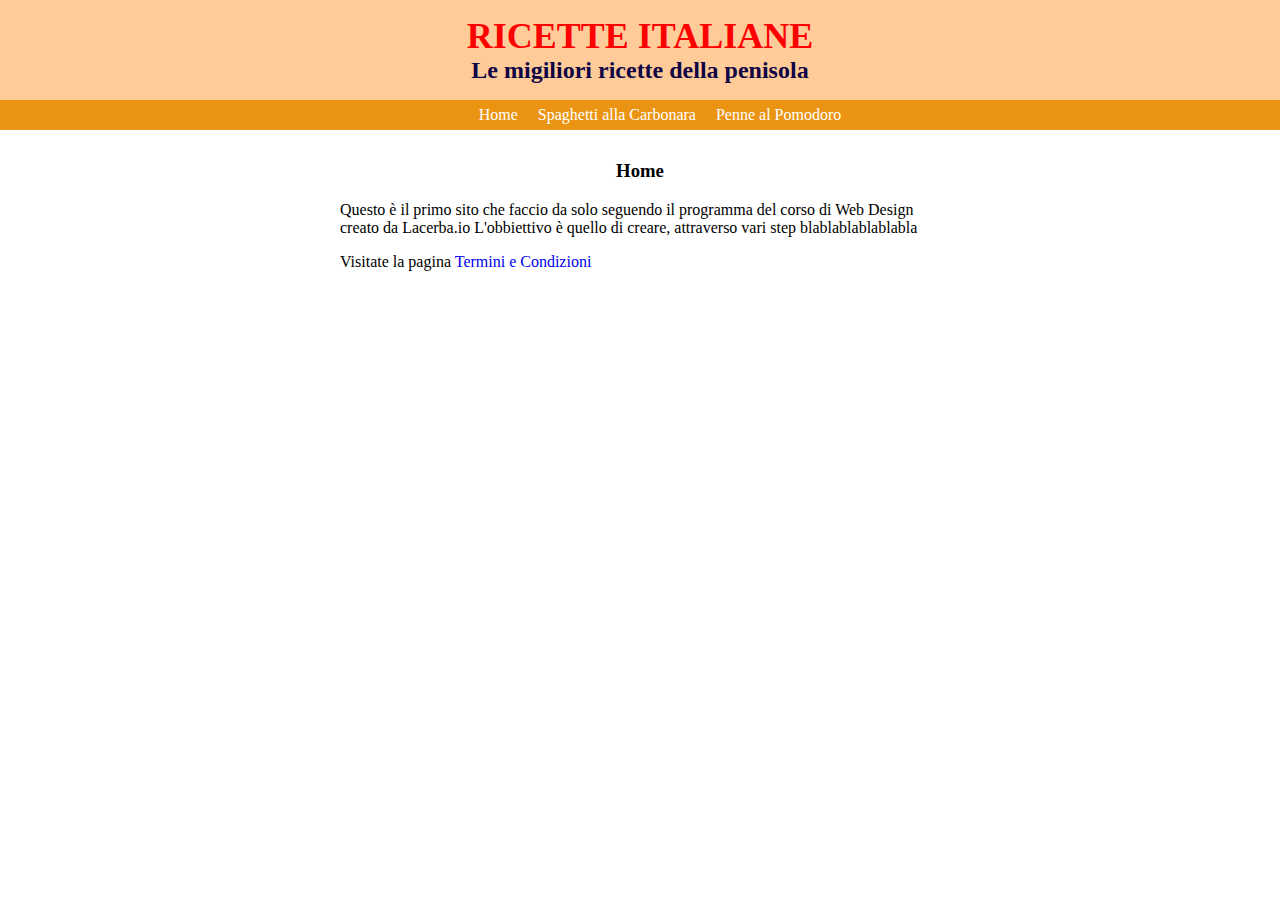
<file: index.html>
<!DOCTYPE html>
<html>
    <head>
        <meta charset="UTF-8">
        <title>Ricette italiane</title>
        <link rel = "stylesheet" type="text/css" href="main.css">
    </head>
    <body>
        <div id="header">
            <a href="index.html" id="head">
                <h1>Ricette italiane</h1>
                <h2>Le migiliori ricette della penisola</h2>  
            </a>
            <ul id="nav">
              <li><a href="index.html">Home</a></li>
              <li><a href="carbonara.html">Spaghetti alla Carbonara</a></li>
              <li><a href="pomodoro.html">Penne al Pomodoro</a></li>
            </ul>
        </div>
      <div id="content">
          <h3>Home</h3>
          <p> Questo è il primo sito che faccio da solo seguendo il programma 
              del corso di Web Design creato da Lacerba.io
              L'obbiettivo è quello di creare, attraverso vari step blablablablablabla
            </p>
            <p>Visitate la pagina <a href="term.html">Termini e Condizioni</a></p>
          
        </div>
    </body>
        
</html>
</file>
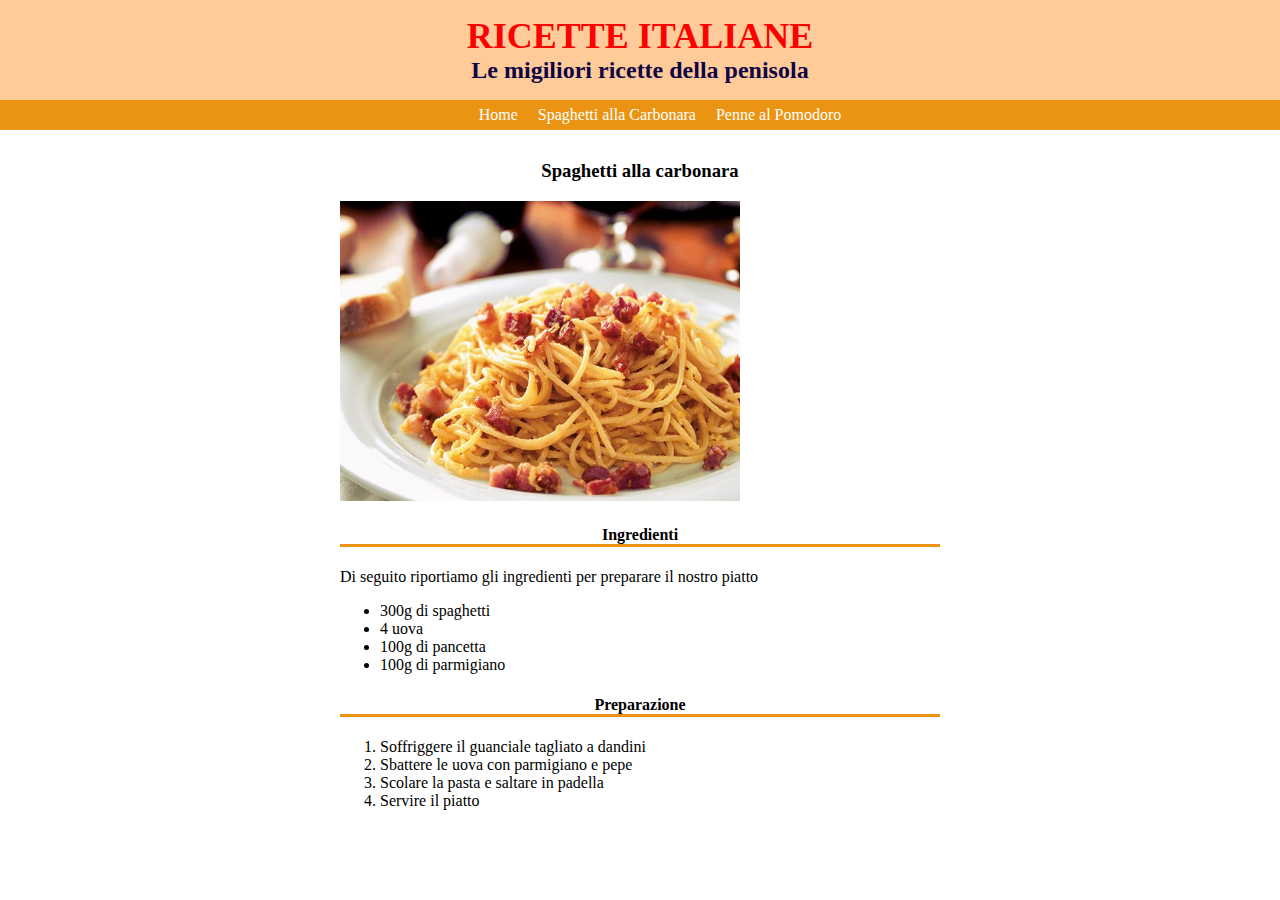
<file: carbonara.html>
<!DOCTYPE html>
<html>
    <head>
       <meta charset="UTF-8">  
        <title>Ricette italiane</title>
        <link rel = "stylesheet" type="text/css" href="main.css">
      </head>
    <body>
        <div id="header">
            <h1>Ricette italiane</h1>
            <h2>Le migiliori ricette della penisola</h2>  
            <ul id="nav">
              <li><a href="index.html">Home</a></li>
              <li><a href="carbonara.html">Spaghetti alla Carbonara</a></li>
              <li><a href="pomodoro.html">Penne al Pomodoro</a></li>
            </ul>
        </div>
        <div id="content">
          <h3>Spaghetti alla carbonara</h3>
          <img src="carbonara.jpg" alt ="Spaghetti alla carbonara">
          <h4>Ingredienti</h4>
          <p>Di seguito riportiamo gli ingredienti per 
            preparare il nostro piatto
          </p>
          <ul>
            <li>300g di spaghetti</li>
            <li>4 uova</li>
            <li>100g di pancetta</li>
            <li>100g di parmigiano</li>
          </ul>

          <h4>Preparazione</h4>
            <ol>
              <li>Soffriggere il guanciale tagliato a dandini</li>
              <li>Sbattere le uova con parmigiano e pepe</li>
              <li>Scolare la pasta e saltare in padella</li>
              <li>Servire il piatto</li>
            </ol>
        </div>
    </body>
        
</html>
</file>
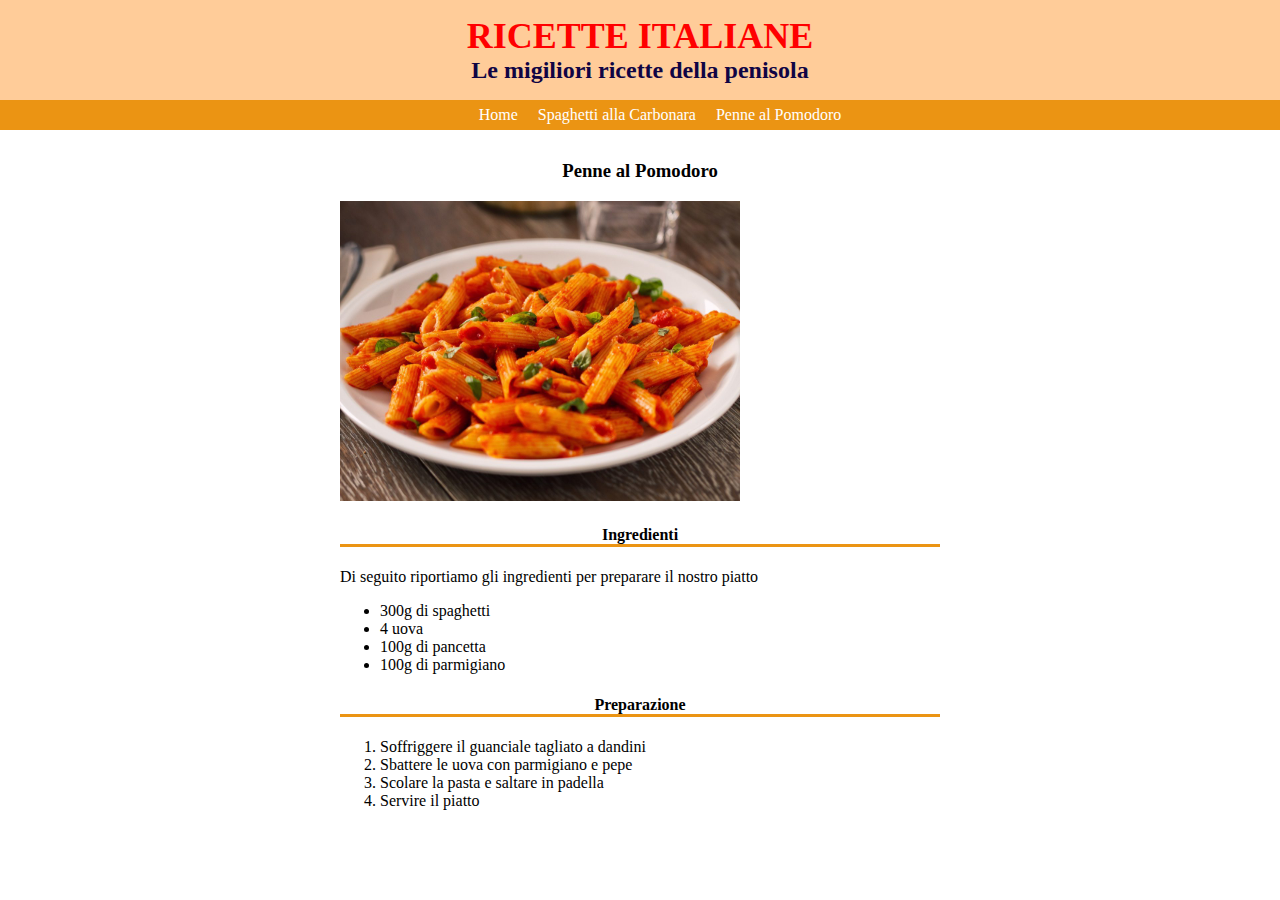
<file: pomodoro.html>
<!DOCTYPE html>
<html>
    <head>
       <meta charset="UTF-8">  
        <title>Ricette italiane</title>
        <link rel = "stylesheet" type="text/css" href="main.css">
      </head>
    <body>
        <div id="header">
            <h1>Ricette italiane</h1>
            <h2>Le migiliori ricette della penisola</h2>  
            <ul id="nav">
              <li><a href="index.html">Home</a></li>
              <li><a href="carbonara.html">Spaghetti alla Carbonara</a></li>
              <li><a href="pomodoro.html">Penne al Pomodoro</a></li>
            </ul>
        </div>
        <div id="content">
          <h3>Penne al Pomodoro</h3>
          <img src="pomodoro.jpg" alt = "Penne al Pomodoro">
          <h4>Ingredienti</h4>
          <p>Di seguito riportiamo gli ingredienti per 
            preparare il nostro piatto
          </p>
          <ul>
            <li>300g di spaghetti</li>
            <li>4 uova</li>
            <li>100g di pancetta</li>
            <li>100g di parmigiano</li>
          </ul>

          <h4>Preparazione</h4>
            <ol>
              <li>Soffriggere il guanciale tagliato a dandini</li>
              <li>Sbattere le uova con parmigiano e pepe</li>
              <li>Scolare la pasta e saltare in padella</li>
              <li>Servire il piatto</li>
            </ol>
        </div>
    </body>
        
</html>
</file>
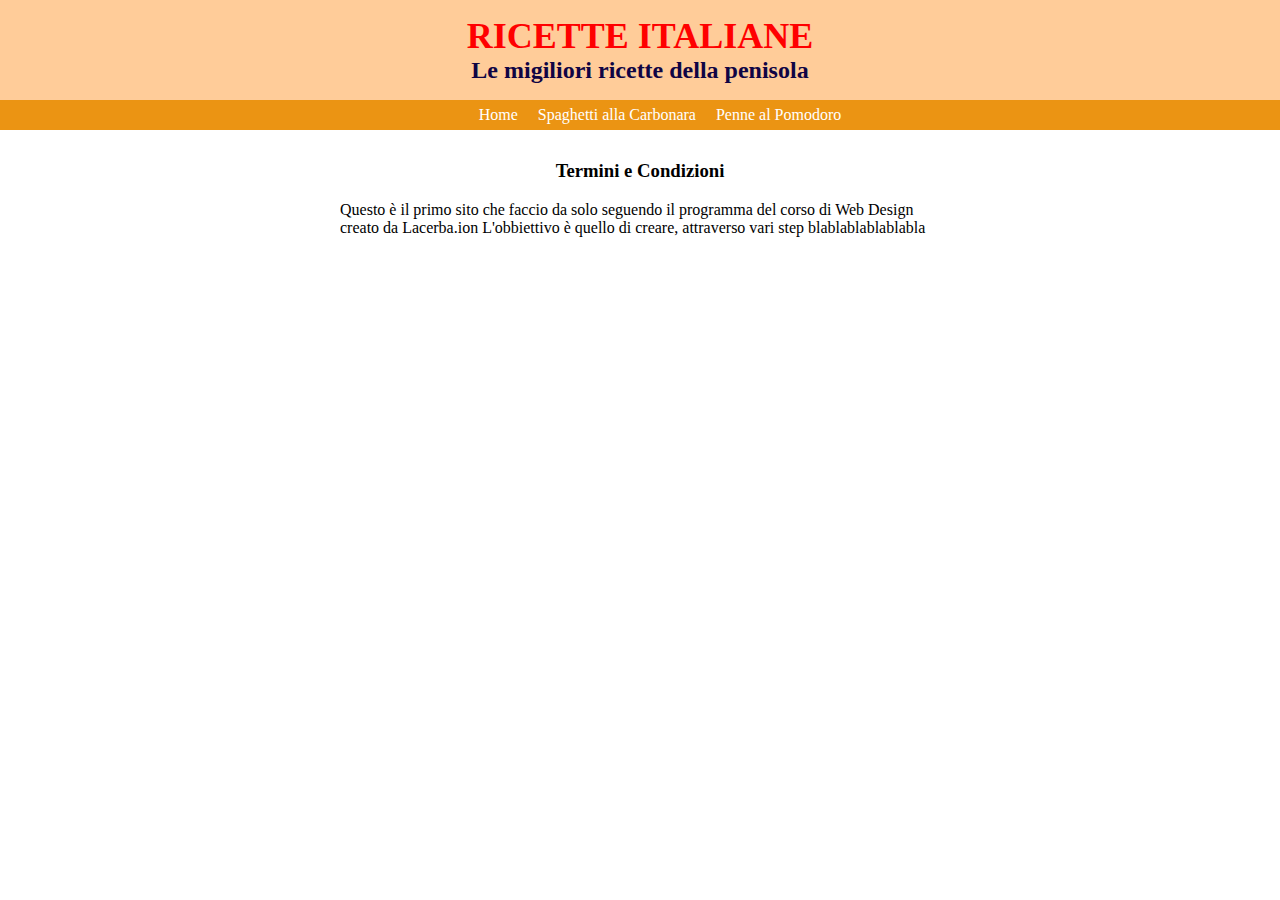
<file: term.html>
<!DOCTYPE html>
<html>
    <head>
       <meta charset="UTF-8">  
        <title>Ricette italiane</title>
        <link rel = "stylesheet" type="text/css" href="main.css">
      </head>
    <body>
        <div id="header">
            <h1>Ricette italiane</h1>
            <h2>Le migiliori ricette della penisola</h2>  
            <ul id="nav">
              <li><a href="index.html">Home</a></li>
              <li><a href="carbonara.html">Spaghetti alla Carbonara</a></li>
              <li><a href="pomodoro.html">Penne al Pomodoro</a></li>
            </ul>
        </div>
        <div id="content">
          <h3>Termini e Condizioni</h3>
          <p> Questo è il primo sito che faccio da solo seguendo il programma 
            del corso di Web Design creato da Lacerba.ion 
            L'obbiettivo è quello di creare, attraverso vari step blablablablablabla
          </p>
        </div>
    </body>
        
</html>
</file>
<file: main.css>
/*********GENERAL***********/
body {
    font-family: Cambria, Cochin, Georgia, Times, 'Times New Roman', serif;
    margin:0;
}
a {text-decoration: none;}

/***********HEADER***********/
#header {background-color: #ffcc99;}

h1 { font-size: 36px;
    color: #ff0000;
    margin: 0;
    text-align: center;
    padding: 15px 0 0 0;
    text-transform: uppercase;
}

h2 { color: #100444;
    text-align: center;
    margin: 0;

}
#nav {background-color: #eb9413;
    text-align: center;
    list-style-type:none;
}
#nav li {display: inline-block;
    padding: 6px 8px;
}

#nav li a {
    color: #ffffff;
}

#nav li:hover {
    background-color: #aa6702;
}

/************CONTENT*******************/

#content {
    width: 600px;
    margin: 30px auto;
}
h3 {
    text-align: center;
}

#content h4 {
    border-bottom: #eb9413 solid 3px;
    text-align: center;
}

/*************IMMAGE**************/
img {
    width: 400px;
    height: 300px;
}
</file>
